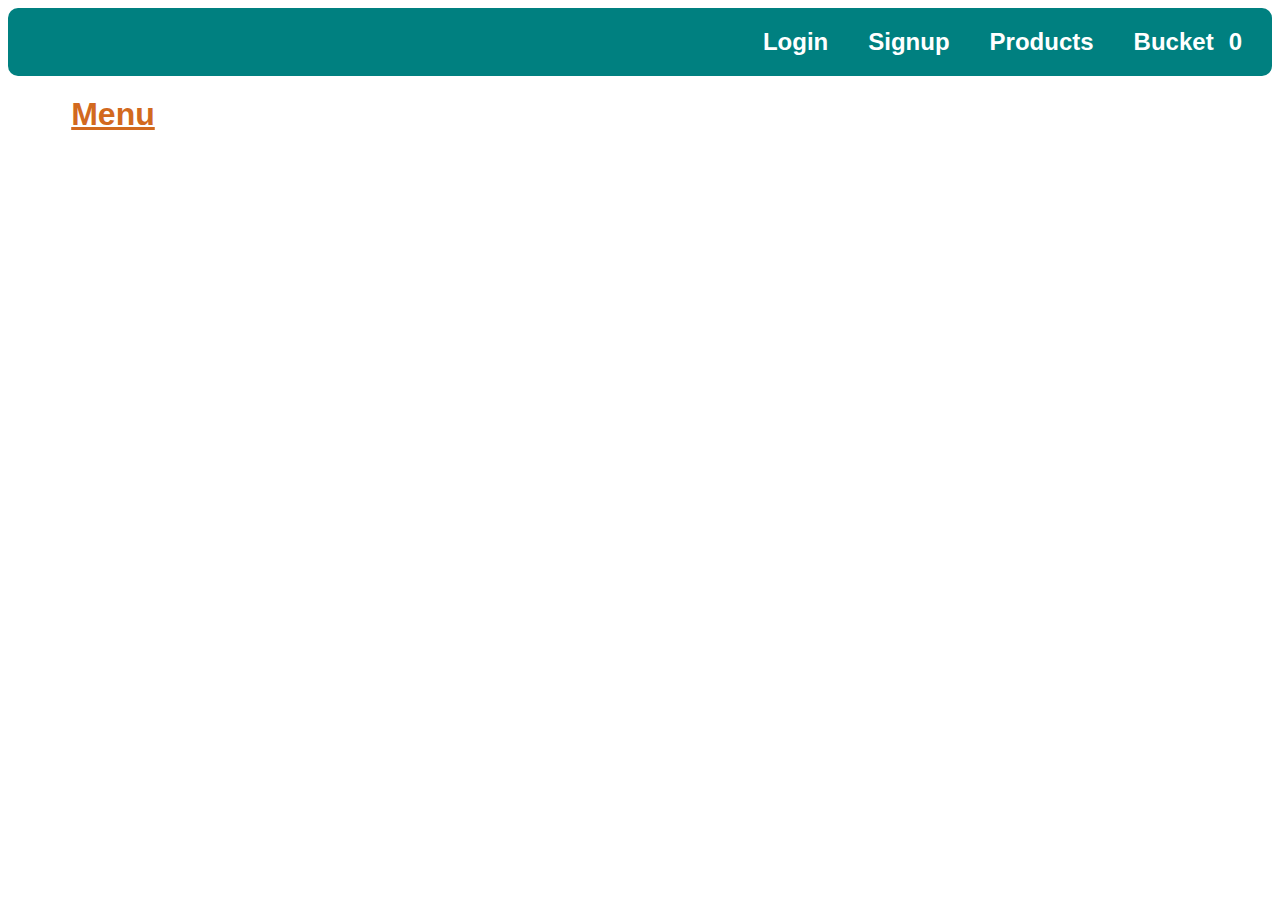
<file: index.html>
<!DOCTYPE html>
<html lang="en">

<head>
  <meta charset="UTF-8" />
  <meta http-equiv="X-UA-Compatible" content="IE=edge" />
  <meta name="viewport" content="width=device-width, initial-scale=1.0" />
  <title>Home</title>
  <link rel="stylesheet" href="./style/index.css">
</head>

<body>
  <div id="navbar">
    <!--Add navbar divs here-->
    <!-- Link to bucket.html -->
    <h2>Login</h2>
    <h2>Signup</h2>
    <h2>Products</h2>
    <h2><a href="./bucket.html">Bucket</a></h2>
    <div id="coffee_count">
      <!--Show total number of coffee added to bucket here, do not add anything only Total count. Not even "Count - 5" but like this "5" -->
    </div>
  </div>

  <h1 id="menuh1">Menu</h1>
  <div id="menu">
    <!--Show coffee list here in grid format-->
    <!-- add an add to bucket button to each item, give it HTML id as 'add_to_bucket' -->
  </div>
</body>

</html>
<script src="./scripts/index.js"></script>
</file>
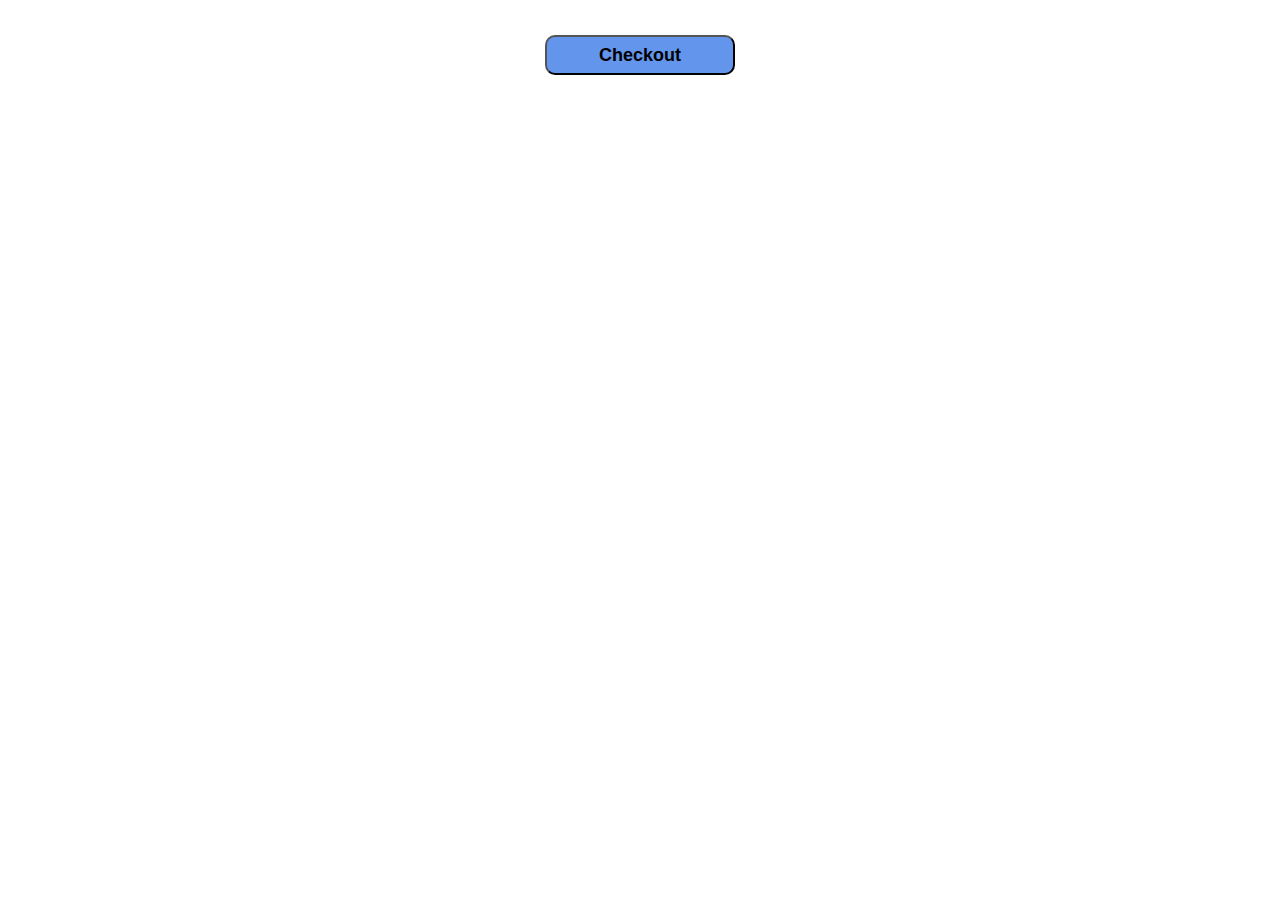
<file: bucket.html>
<!DOCTYPE html>
<html lang="en">

<head>
  <meta charset="UTF-8" />
  <meta http-equiv="X-UA-Compatible" content="IE=edge" />
  <meta name="viewport" content="width=device-width, initial-scale=1.0" />
  <title>Bucket</title>
  <link rel="stylesheet" href="./style/bucket.css">
</head>

<style></style>

<body>
  <div id="total-div">
    <h3 id="total_amount">
      <!--Show bucket total here, do not add anything only Total value. Not even "Total - 1200Rs" but like this "1200" -->
    </h3>
  </div>
  <div id="bucket">
    <!--Show all coffee added to bucket here-->
    <!-- add an remove button to each coffee so that you can remove that item from bucket, give the button HTML id as 'remove_coffee' -->
  </div>

  <!-- checkout link  -->
  <button id="confirm_checkout">Checkout</button>
</body>

</html>

<script src="./scripts/bucket.js"></script>
</file>
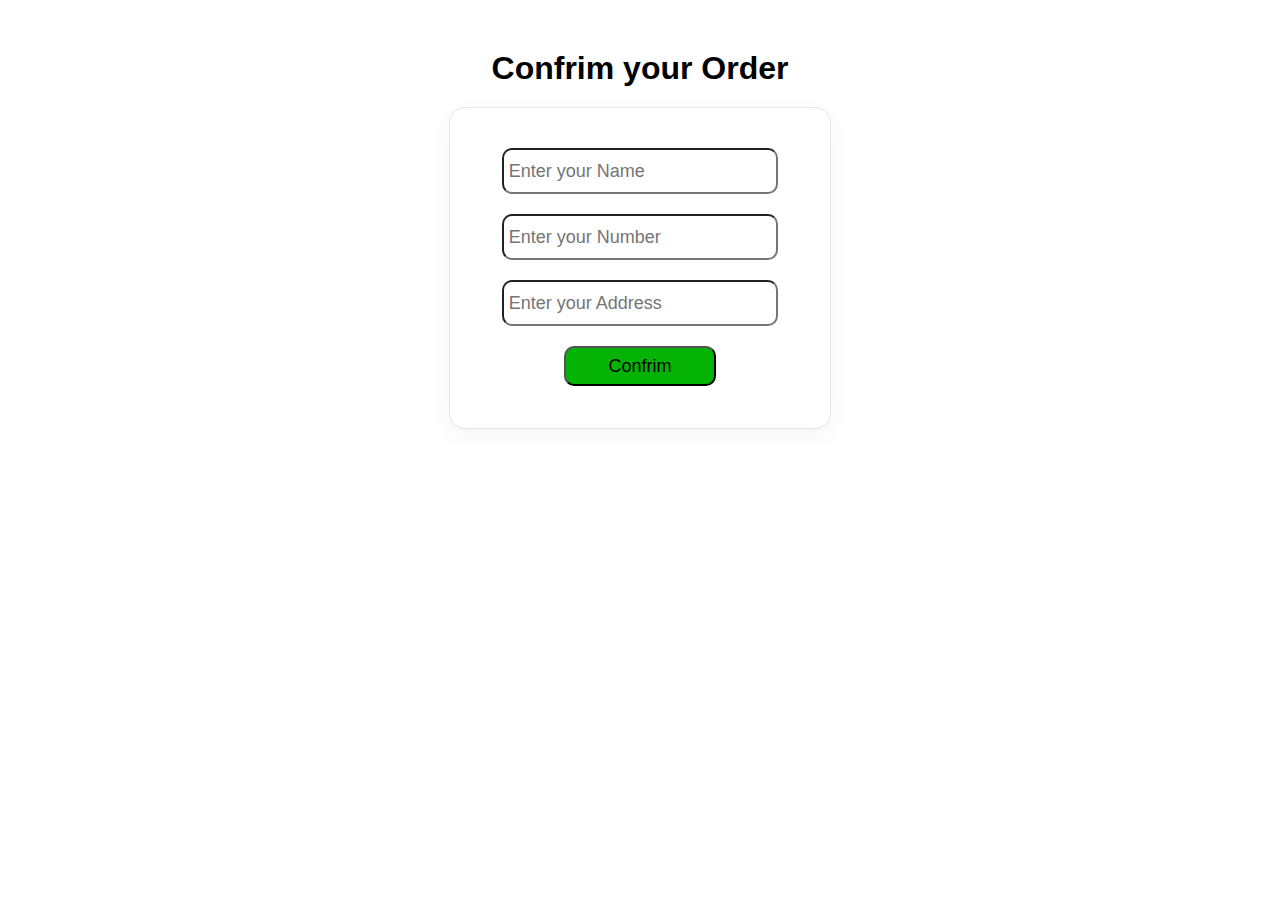
<file: checkout.html>
<!DOCTYPE html>
<html lang="en">

<head>
  <meta charset="UTF-8" />
  <meta http-equiv="X-UA-Compatible" content="IE=edge" />
  <meta name="viewport" content="width=device-width, initial-scale=1.0" />
  <title>Checkout</title>
  <link rel="stylesheet" href="./style/checkout.css">

</head>

<body>
  <h1 id="confirmh1">Confrim your Order</h1>
  <div id="order-form">
    <!--Add your form html element here-->
    <!--In form, give #name,#number and #address as HTML id's to relevant input elements -->
    <!-- confirm button with id "confirm" -->

    <form id="form" action="">
      <input type="text" id="name" placeholder="Enter your Name" required>
      <input type="number" id="number" placeholder="Enter your Number" required>
      <input type="text" id="address" placeholder="Enter your Address" required>
      <button id="confirm">Confrim</button>
    </form>

  </div>
</body>

</html>

<script src="./scripts/checkout.js"></script>
</file>
<file: style/index.css>
* {
    font-family: sans-serif;
}

#navbar {
    background-color: teal;
    display: flex;
    justify-content: end;
    border-radius: 10px;
    color: white;
}

a {
    text-decoration: none;
    color: white;
}

#navbar>div {
    margin-right: 30px;
    margin-left: -25px;
}

#navbar>h2 {
    margin-right: 40px;
    cursor: pointer;
}

#menuh1 {
    width: 90%;
    margin: auto;
    margin-top: 20px;
    margin-bottom: 10px;
    color: chocolate;
    text-decoration: underline;
}

#menu {
    width: 90%;
    margin: auto;
    display: grid;
    grid-template-columns: repeat(3, 1fr);
    grid-template-rows: repeat(auto);
    gap: 20px 40px;
}

#coffeebox {
    box-shadow: rgba(0, 0, 0, 0.24) 0px 3px 8px;
    border-radius: 10px;
    padding-bottom: 20px;
}

#coffeebox>h4 {
    padding-left: 15px;
}

#coffeebox>p {
    padding-left: 15px;
}

#coffeebox>button {
    margin-left: 15px;
    border-radius: 5px;
    width: 30%;
    height: 30px;
    font-size: 14px;
    background-color: rgb(109, 240, 109);
    border-color: rgb(109, 240, 109);
    cursor: pointer;
}

#coffeebox>button:hover {
    background-color: rgb(18, 189, 18);
    border-color: rgb(18, 189, 18);
    color: white;
}


#coffeeImage {
    width: 100%;
    height: 280px;
    border-top-left-radius: 10px;
    border-top-right-radius: 10px;
}
</file>
<file: style/bucket.css>
* {
    font-family: sans-serif;
}

#total_amount {
    width: 90%;
    margin: auto;
    margin-top: 10px;
    margin-bottom: 15px;
}

#bucket {
    width: 90%;
    margin: auto;
    display: grid;
    grid-template-columns: repeat(3, 1fr);
    grid-template-rows: repeat(auto);
    gap: 20px 40px;
}

#coffeebox {
    box-shadow: rgba(0, 0, 0, 0.24) 0px 3px 8px;
    border-radius: 10px;
    padding-bottom: 20px;
}

#coffeebox>h4 {
    padding-left: 15px;
}

#coffeebox>p {
    padding-left: 15px;
}

#coffeebox>button {
    margin-left: 15px;
    border-radius: 5px;
    width: 30%;
    height: 30px;
    font-size: 14px;
    background-color: coral;
    border-color: coral;
    cursor: pointer;
}

#coffeebox>button:hover {
    background-color: rgb(255, 110, 58);
    border-color: rgb(255, 110, 58);
    color: white;
}

#coffeeImage {
    width: 100%;
    height: 280px;
    border-top-left-radius: 10px;
    border-top-right-radius: 10px;
}

#confirm_checkout {
    display: block;
    margin: auto;
    margin-top: 20px;
    margin-bottom: 50px;
    width: 15%;
    height: 40px;
    border-radius: 10px;
    font-size: 18px;
    background-color: cornflowerblue;
    cursor: pointer;
    font-weight: bold;
}

#confirm_checkout:hover {
    background-color: rgb(46, 110, 230);
    border-color: orange;
    color: white;
}
</file>
<file: style/checkout.css>
* {
    font-family: sans-serif;
}

#confirmh1 {
    margin-top: 50px;
    text-align: center;
}

#form {
    box-shadow: rgba(0, 0, 0, 0.05) 0px 6px 24px 0px, rgba(0, 0, 0, 0.08) 0px 0px 0px 1px;
    width: 30%;
    margin: auto;
    border-radius: 15px;
    padding-top: 20px;
    padding-bottom: 20px;
}

input {
    display: block;
    width: 70%;
    margin: auto;
    margin-top: 20px;
    height: 40px;
    font-size: 18px;
    padding-left: 5px;
    border-radius: 10px;
}

#confirm {
    display: block;
    width: 40%;
    margin: auto;
    margin-top: 20px;
    height: 40px;
    font-size: 18px;
    margin-bottom: 22px;
    cursor: pointer;
    background-color: rgb(4, 179, 4);
    border-radius: 10px;
}

#confirm:hover {
    color: white;
}
</file>
